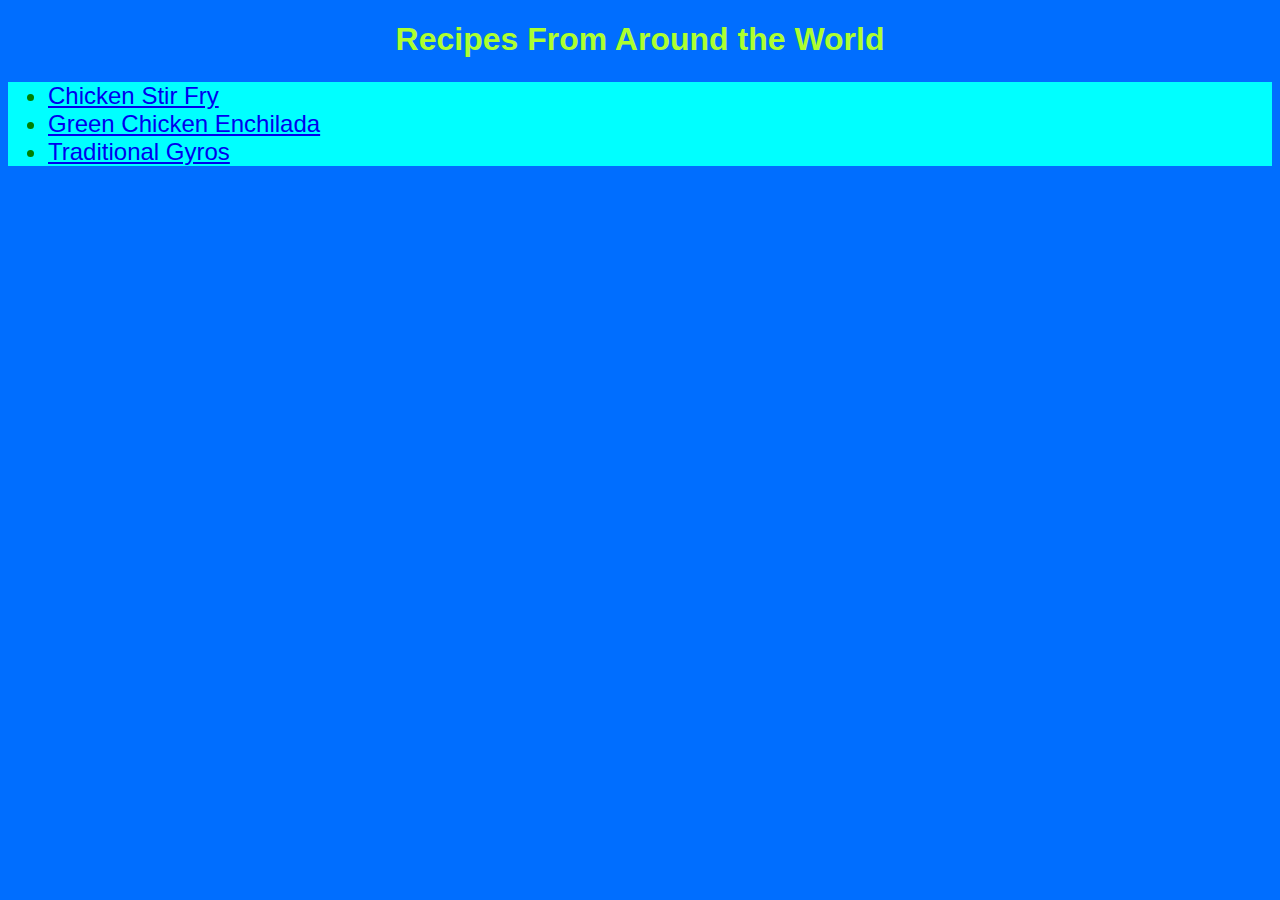
<file: index.html>
<!DOCTYPE html>
<html>
    <head>
        <meta charset="utf-8" lang="en">
        <title>Odin Recipes</title>
        <link rel="stylesheet" href="styles.css">
    </head>
    <body>
        <h1>Recipes From Around the World</h1>
            <div>
            <ul>
                <li><a href="recipes/chicken-stir-fry.html">Chicken Stir Fry</a></li>
                <li><a href="recipes/enchilada.html">Green Chicken Enchilada</a></li>
                <li><a href="recipes/gyros.html">Traditional Gyros</a></li>
            </ul>
            </div>
    </body>
</html>
</file>
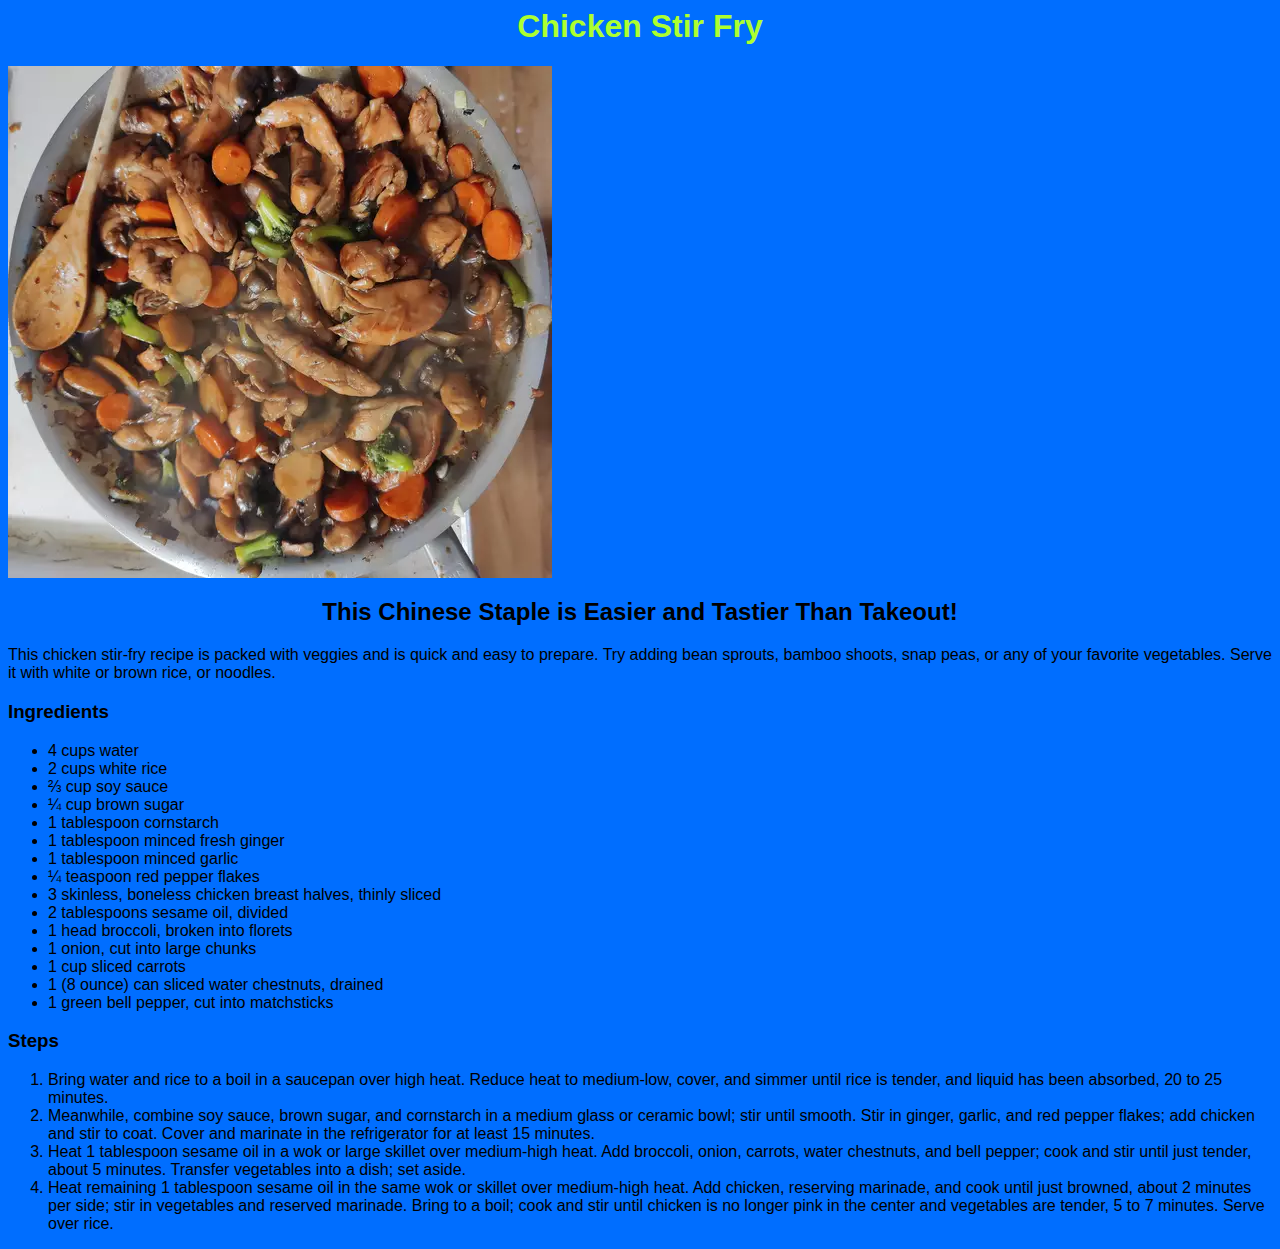
<file: recipes/chicken-stir-fry.html>
<head>
    <meta charset="utf-8" lang="en">
    <title>Chicken Stir Fry</title>
    <link rel="stylesheet" href="../styles.css">
</head>
<h1>Chicken Stir Fry</h1>
<body>
<img src="../img/Chicken-Stir-Fry-main-2.webp" alt="A finished version of the chicken stir fry recipe">
    <h2>This Chinese Staple is Easier and Tastier Than Takeout!</h2>
        <p>This chicken stir-fry recipe is packed with veggies and is quick and easy to prepare. Try adding bean sprouts, bamboo shoots, snap peas, or any of your favorite vegetables. Serve it with white or brown rice, or noodles.</p>
    <h3>Ingredients</h3>
    <ul>
        <li>4 cups water</li>
        <li>2 cups white rice</li>
        <li>⅔ cup soy sauce</li>
        <li>¼ cup brown sugar</li>
        <li>1 tablespoon cornstarch</li>
        <li>1 tablespoon minced fresh ginger</li>
        <li>1 tablespoon minced garlic</li>
        <li>¼ teaspoon red pepper flakes</li>
        <li>3 skinless, boneless chicken breast halves, thinly sliced</li>
        <li>2 tablespoons sesame oil, divided</li>
        <li>1 head broccoli, broken into florets</li>
        <li>1 onion, cut into large chunks</li>
        <li>1 cup sliced carrots</li>
        <li>1 (8 ounce) can sliced water chestnuts, drained</li>
        <li>1 green bell pepper, cut into matchsticks</li>
    </ul>
    <h3>Steps</h3>
    <ol>
        <li>Bring water and rice to a boil in a saucepan over high heat. Reduce heat to medium-low, cover, and simmer until rice is tender, and liquid has been absorbed, 20 to 25 minutes.</li>
        <li>Meanwhile, combine soy sauce, brown sugar, and cornstarch in a medium glass or ceramic bowl; stir until smooth. Stir in ginger, garlic, and red pepper flakes; add chicken and stir to coat. Cover and marinate in the refrigerator for at least 15 minutes.</li>
        <li>Heat 1 tablespoon sesame oil in a wok or large skillet over medium-high heat. Add broccoli, onion, carrots, water chestnuts, and bell pepper; cook and stir until just tender, about 5 minutes. Transfer vegetables into a dish; set aside.</li>
        <li>Heat remaining 1 tablespoon sesame oil in the same wok or skillet over medium-high heat. Add chicken, reserving marinade, and cook until just browned, about 2 minutes per side; stir in vegetables and reserved marinade. Bring to a boil; cook and stir until chicken is no longer pink in the center and vegetables are tender, 5 to 7 minutes. Serve over rice.</li>
    </ol>
    </body>
</file>
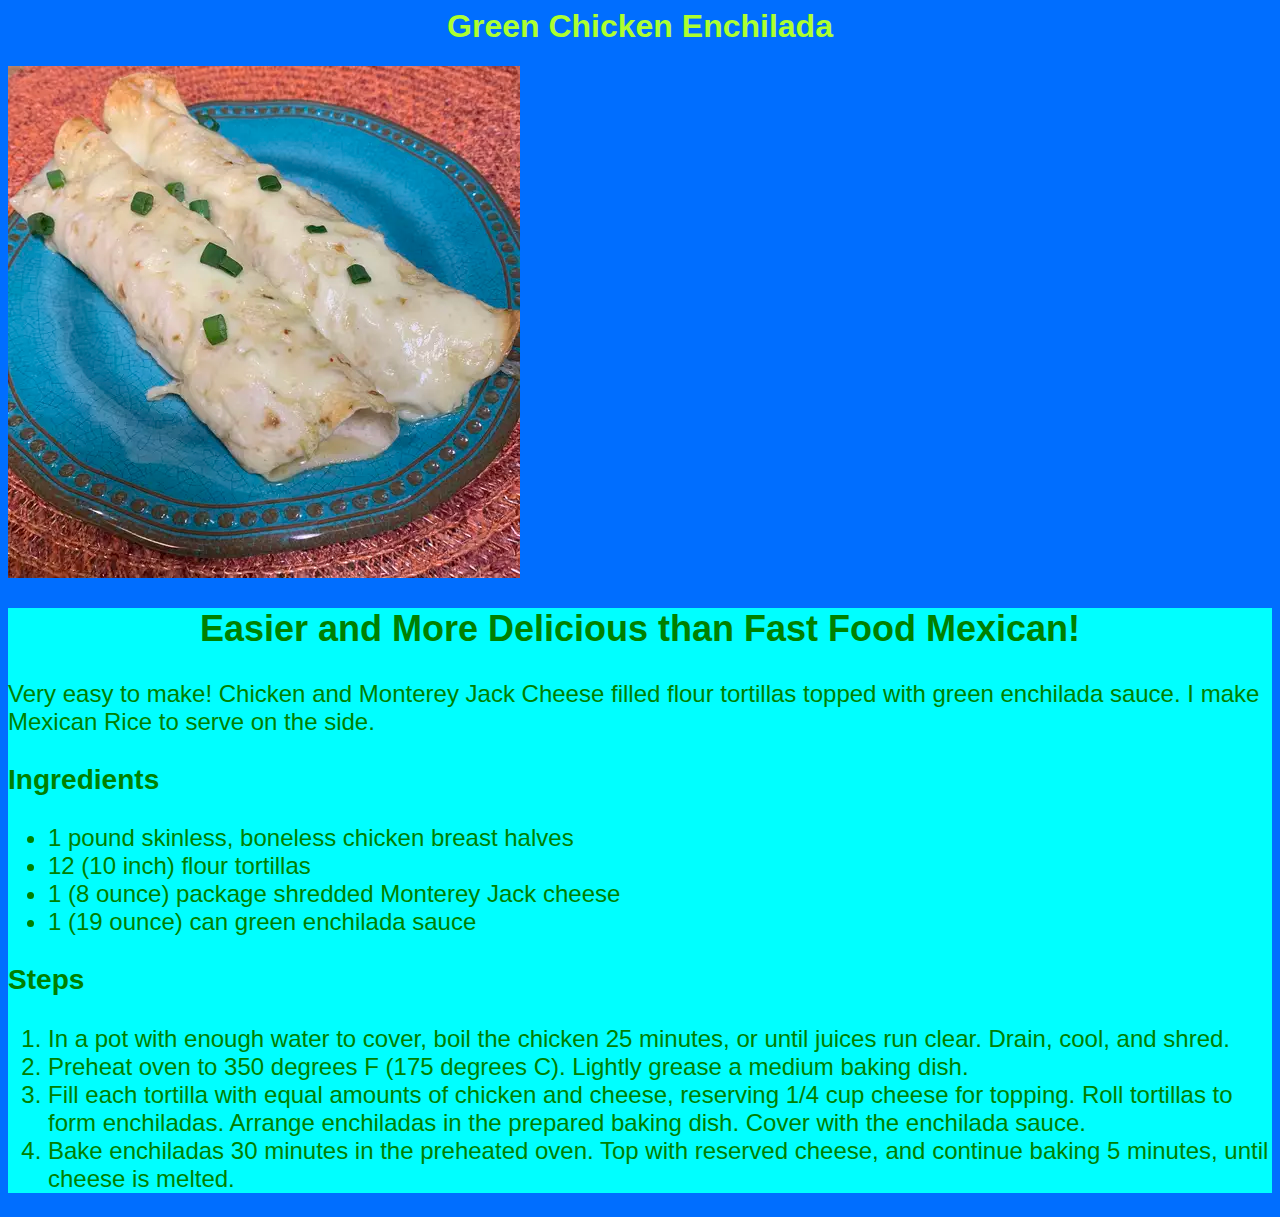
<file: recipes/enchilada.html>
<head>
    <meta charset="utf-8" lang="en">
    <title>Green Chicken Enchilada</title>
    <link rel="stylesheet" href="../styles.css">
</head>
<h1>Green Chicken Enchilada</h1>
<body>
<img src="../img/Enchilada.webp" alt="A finished version of the green chicken enchilada recipe">
    <div>
        <h2>Easier and More Delicious than Fast Food Mexican!</h2>
            <p>Very easy to make! Chicken and Monterey Jack Cheese filled flour tortillas topped with green enchilada sauce. I make Mexican Rice to serve on the side.</p>
        <h3>Ingredients</h3>
            <ul>
                <li>1 pound skinless, boneless chicken breast halves</li>
                <li>12 (10 inch) flour tortillas</li>
                <li>1 (8 ounce) package shredded Monterey Jack cheese</li>
                <li>1 (19 ounce) can green enchilada sauce</li>
            </ul>
        <h3>Steps</h3>
            <ol>
                <li>In a pot with enough water to cover, boil the chicken 25 minutes, or until juices run clear. Drain, cool, and shred.</li>
                <li>Preheat oven to 350 degrees F (175 degrees C). Lightly grease a medium baking dish.</li>
                <li>Fill each tortilla with equal amounts of chicken and cheese, reserving 1/4 cup cheese for topping. Roll tortillas to form enchiladas. Arrange enchiladas in the prepared baking dish. Cover with the enchilada sauce.</li>
                <li>Bake enchiladas 30 minutes in the preheated oven. Top with reserved cheese, and continue baking 5 minutes, until cheese is melted.</li>
            </ol>
    </div>
    </body>
</file>
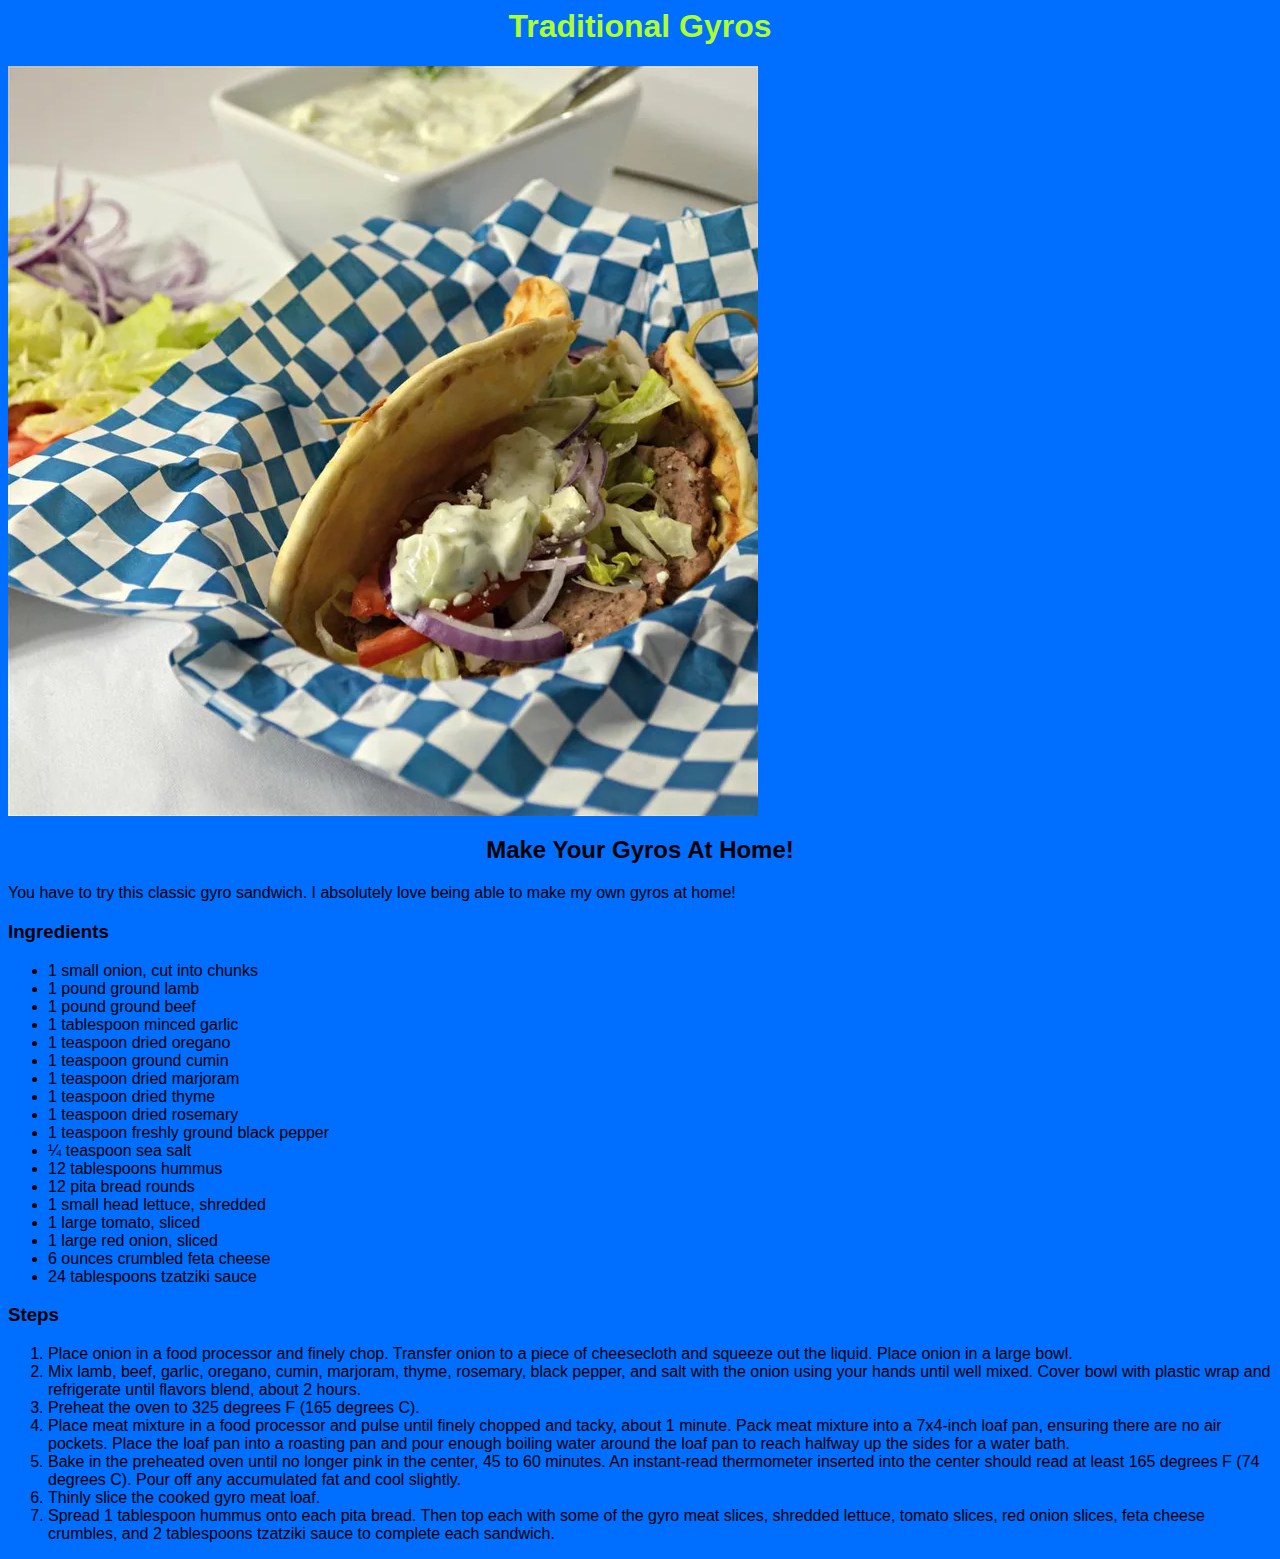
<file: recipes/gyros.html>
<head>
    <meta charset="utf-8" lang="en">
    <title>Traditonal Gyros</title>
    <link rel="stylesheet" href="../styles.css">
</head>
<h1>Traditional Gyros</h1>
<body>
<img src="../img/gyro.webp" alt="A finished version of the Tradtional Gyro recipe">
    <h2>Make Your Gyros At Home!</h2>
        <p>You have to try this classic gyro sandwich. I absolutely love being able to make my own gyros at home!</p>
    <h3>Ingredients</h3>
    <ul>
        <li>1 small onion, cut into chunks</li>
        <li>1 pound ground lamb</li>
        <li>1 pound ground beef</li>
        <li>1 tablespoon minced garlic</li>
        <li>1 teaspoon dried oregano</li>
        <li>1 teaspoon ground cumin</li>
        <li>1 teaspoon dried marjoram</li>
        <li>1 teaspoon dried thyme</li>
        <li>1 teaspoon dried rosemary</li>
        <li>1 teaspoon freshly ground black pepper</li>
        <li>¼ teaspoon sea salt</li>
        <li>12 tablespoons hummus</li>
        <li>12 pita bread rounds</li>
        <li>1 small head lettuce, shredded</li>
        <li>1 large tomato, sliced</li>
        <li>1 large red onion, sliced</li>
        <li>6 ounces crumbled feta cheese</li>
        <li>24 tablespoons tzatziki sauce</li>
    </ul>
    <h3>Steps</h3>
    <ol>
        <li>Place onion in a food processor and finely chop. Transfer onion to a piece of cheesecloth and squeeze out the liquid. Place onion in a large bowl.</li>
        <li>Mix lamb, beef, garlic, oregano, cumin, marjoram, thyme, rosemary, black pepper, and salt with the onion using your hands until well mixed. Cover bowl with plastic wrap and refrigerate until flavors blend, about 2 hours.</li>
        <li>Preheat the oven to 325 degrees F (165 degrees C).</li>
        <li>Place meat mixture in a food processor and pulse until finely chopped and tacky, about 1 minute. Pack meat mixture into a 7x4-inch loaf pan, ensuring there are no air pockets. Place the loaf pan into a roasting pan and pour enough boiling water around the loaf pan to reach halfway up the sides for a water bath.</li>
        <li>Bake in the preheated oven until no longer pink in the center, 45 to 60 minutes. An instant-read thermometer inserted into the center should read at least 165 degrees F (74 degrees C). Pour off any accumulated fat and cool slightly.</li>
        <li>Thinly slice the cooked gyro meat loaf.</li>
        <li>Spread 1 tablespoon hummus onto each pita bread. Then top each with some of the gyro meat slices, shredded lettuce, tomato slices, red onion slices, feta cheese crumbles, and 2 tablespoons tzatziki sauce to complete each sandwich.</li>
    </ol>
    </body>
</file>
<file: styles.css>
* {
    font-family: Arial, Helvetica, sans-serif;
}

body {
    background-color: rgb(0, 110, 255)
}

h1 {
    color: greenyellow;
}

h1, 
h2 {
    text-align: center;
    font-weight: 700;
}

div {
    background-color: aqua;
    color: green;
    font-size: 24px;
}

img {
    align-content: center;
}
</file>
